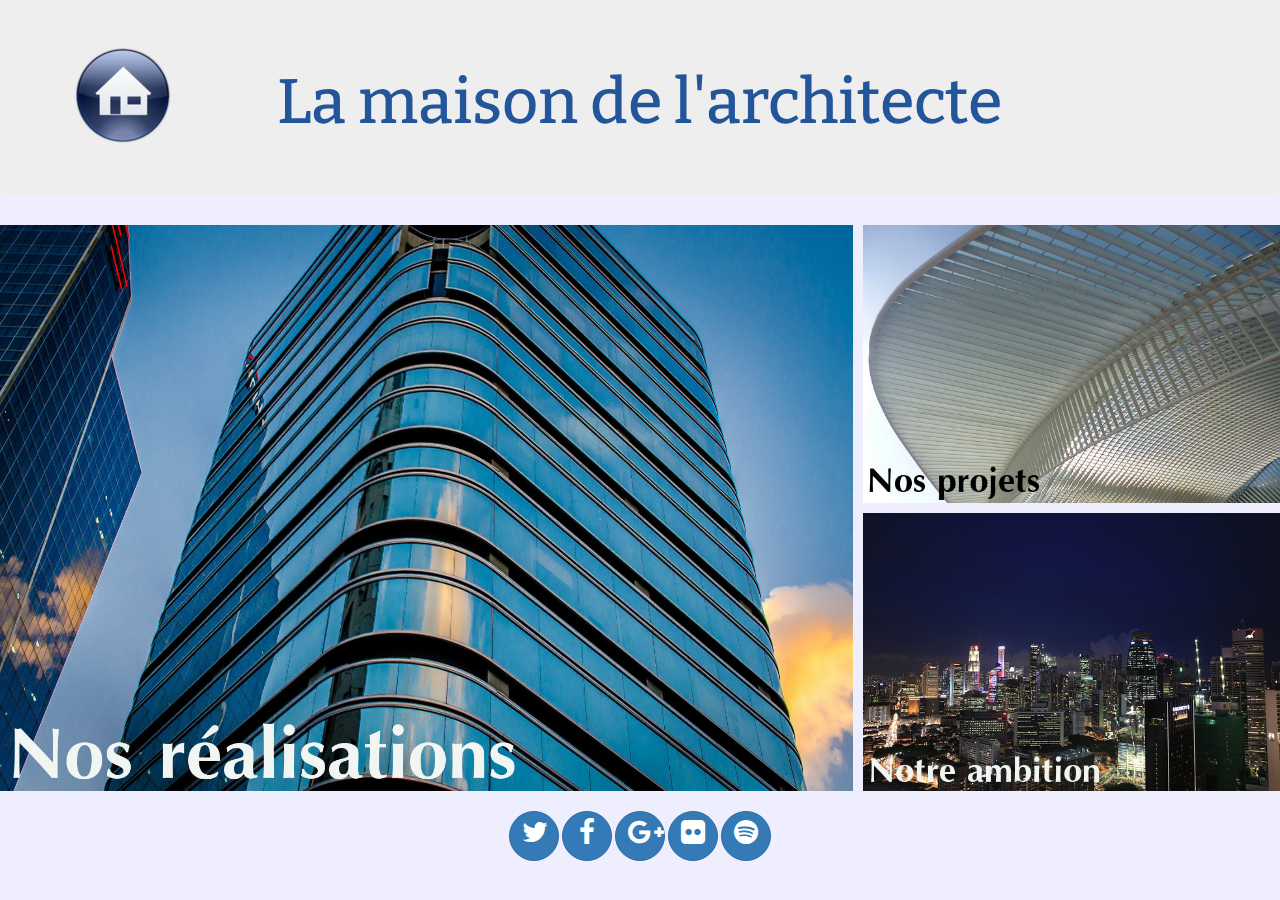
<file: bootstrap/activite-partie-2/index.html>
<!DOCTYPE html>
<html>
  <head>
    <meta charset="utf-8">
    <meta http-equiv="X-UA-Compatible" content="IE=edge">
    <meta name="viewport" content="width=device-width, initial-scale=1">
    <meta name="description" content="Le site de la maison de l'architecture">
    <title>La maison de l'architecte</title>    

    <link href="https://maxcdn.bootstrapcdn.com/bootstrap/3.3.4/css/bootstrap.min.css" rel="stylesheet">
    <link href="https://maxcdn.bootstrapcdn.com/font-awesome/4.3.0/css/font-awesome.min.css" rel="stylesheet">
    <link href='http://fonts.googleapis.com/css?family=Bitter' rel='stylesheet' type='text/css'>

    <!-- HTML5 Shim and Respond.js IE8 support of HTML5 elements and media queries -->
    <!-- WARNING: Respond.js doesn't work if you view the page via file:// -->
    <!--[if lt IE 9]>
      <script src="https://oss.maxcdn.com/html5shiv/3.7.2/html5shiv.min.js"></script>
      <script src="https://oss.maxcdn.com/respond/1.4.2/respond.min.js"></script>
    <![endif]-->

    <style type="text/css">
        body {
            font-family: 'Bitter', serif;
            background-color: #eef;
            color: #259;
        }
        nav img {
            width: 100%;
        }

        footer {
            padding: 10px;
        }

        .btn {
            width: 50px;
            height: 50px;
            border-radius: 25px;
        }

        #left, #side1, #side2 {
            padding: 10px 10px 0 10px;
        }

        @media (min-width: 768px) {
            #left{
                padding: 0;
            }
            #side1 {
                padding: 10px 5px 0 0;
            }
            #side2 {
                padding: 10px 0 0 5px;
            }
        }

        @media (min-width: 992px) {
            #side1, #side2 {
                padding: 0 0 10px 10px;
            }
        }
    </style>
  </head>

  <body>
    <div class="container-fluid">

        <header class="jumbotron row">
            <div class="col-sm-2 hidden-xs">
                <a href="#"><img src="assets/img/maison.png" alt="logo"></a>
            </div>
            <div class="col-sm-8 text-center">
                <h1>La maison de l'architecte</h1>
            </div>
        </header>

        <div class="row">
            <nav>
                <div id="left" class="col-xs-12 col-sm-12 col-lg-8">
                    <a href="#"><img src="assets/img/city1.jpg" alt="Nos réalisations"></a>
                </div>

                <div class="col-lg-4">
                    <div class="row">

                        <div id="side1" class="col-xs-12 col-sm-6 col-lg-12">
                            <a href="#"><img src="assets/img/side1.jpg" alt="Nos projets"></a>
                        </div>

                        <div id="side2" class="col-xs-12 col-sm-6 col-lg-12">
                            <a href="#"><img src="assets/img/side2.jpg" alt="Notre ambition"></a>
                        </div>

                    </div>
                </div>

            </nav>
        </div>

        <div class="row">
            <footer class="text-center">
                <a class="btn btn-primary" href="#"><i class="fa fa-twitter fa-2x"></i></a>
                <a class="btn btn-primary" href="#"><i class="fa fa-facebook fa-2x"></i></a>
                <a class="btn btn-primary" href="#"><i class="fa fa-google-plus fa-2x"></i></a>
                <a class="btn btn-primary" href="#"><i class="fa fa-flickr fa-2x"></i></a>
                <a class="btn btn-primary" href="#"><i class="fa fa-spotify fa-2x"></i></a>
            </footer>
        </div>
    </div>
  </body>
</html>
</file>
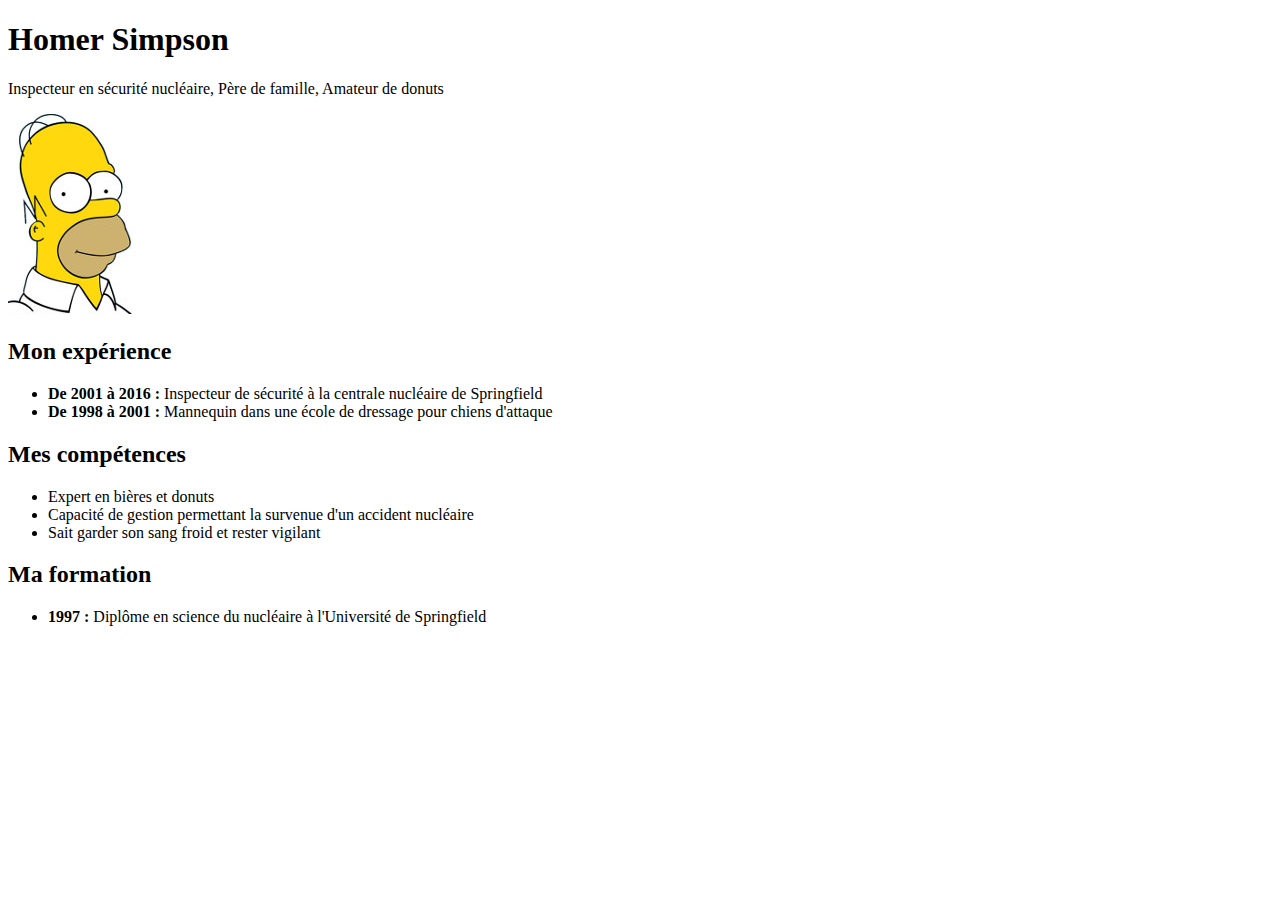
<file: html5-css3/activite-partie-1/cv.html>
<!DOCTYPE html>
<html>
    <head>
        <meta charset="utf-8" />
        <title>Homer Simpson - Le CV</title>
    </head>
    <body>
        <h1>Homer Simpson</h1>
        <p>Inspecteur en sécurité nucléaire, Père de famille, Amateur de donuts</p>

        <a href="homer.jpg"><img src="homer_mini.jpg" alt="Portrait de Homer Simpson"></a>

        <h2>Mon expérience</h2>
        <ul>
            <li><strong>De 2001 à 2016 : </strong>Inspecteur de sécurité à la centrale nucléaire de Springfield</li>
            <li><strong>De 1998 à 2001 : </strong>Mannequin dans une école de dressage pour chiens d'attaque</li>
        </ul>

        <h2>Mes compétences</h2>
        <ul>
            <li>Expert en bières et donuts</li>
            <li>Capacité de gestion permettant la survenue d'un accident nucléaire</li>
            <li>Sait garder son sang froid et rester vigilant</li>
        </ul>

        <h2>Ma formation</h2>
        <ul>
            <li><strong>1997 : </strong>Diplôme en science du nucléaire à l'Université de Springfield</li>
        </ul>
    </body>
</html>
</file>
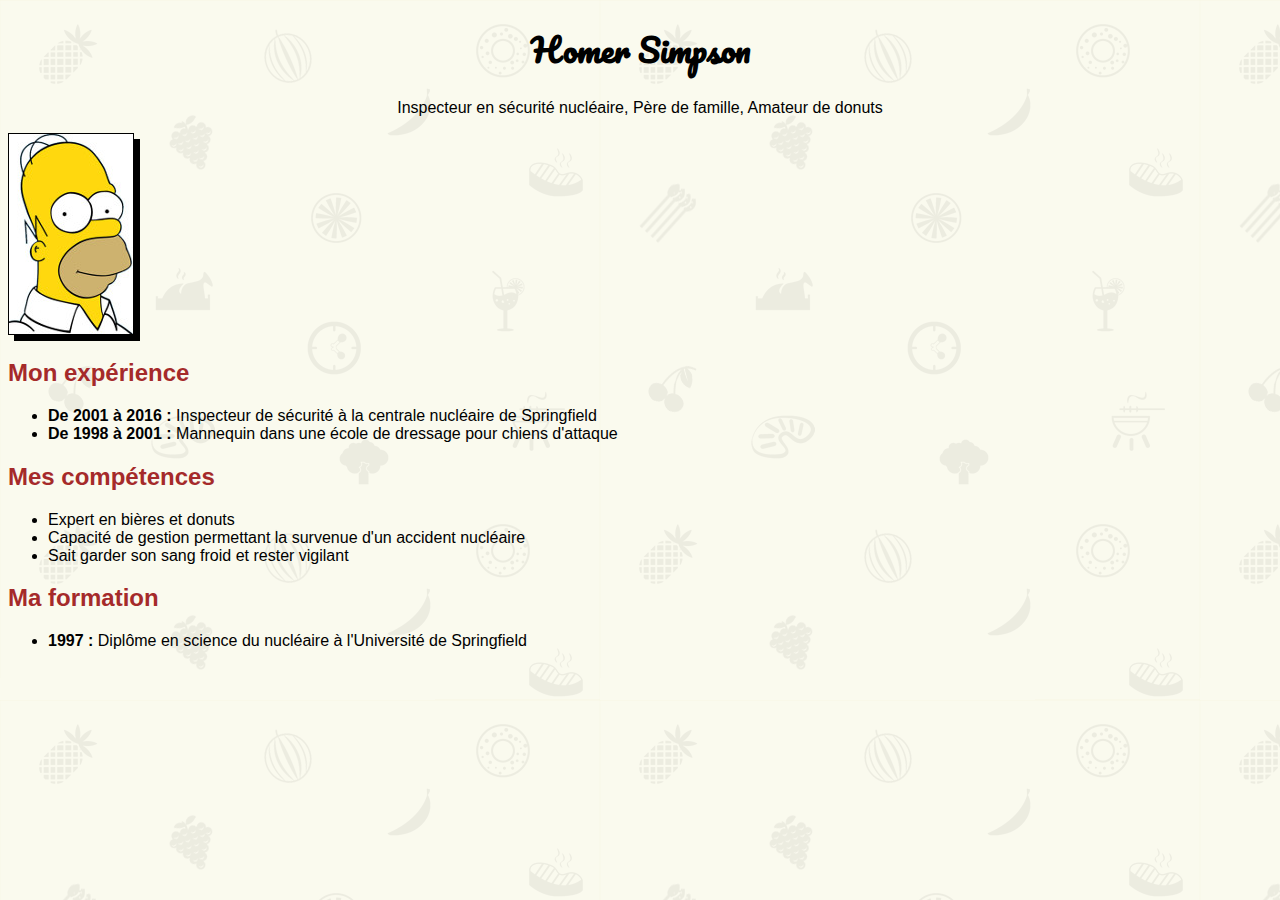
<file: html5-css3/activite-partie-2/cv.html>
<!DOCTYPE html>
<html>
    <head>
        <meta charset="utf-8" />
        <title>Homer Simpson - Le CV</title>
        <link href='https://fonts.googleapis.com/css?family=Pacifico' rel='stylesheet' type='text/css'>
        <link rel="stylesheet" href="style.css" />
    </head>
    <body>
        <h1 class="titre">Homer Simpson</h1>
        <p class="titre">Inspecteur en sécurité nucléaire, Père de famille, Amateur de donuts</p>

        <a href="homer.jpg"><img class="photo" src="homer_mini.jpg" alt="Portrait de Homer Simpson"></a>

        <h2>Mon expérience</h2>
        <ul>
            <li><strong>De 2001 à 2016 : </strong>Inspecteur de sécurité à la centrale nucléaire de Springfield</li>
            <li><strong>De 1998 à 2001 : </strong>Mannequin dans une école de dressage pour chiens d'attaque</li>
        </ul>

        <h2>Mes compétences</h2>
        <ul>
            <li>Expert en bières et donuts</li>
            <li>Capacité de gestion permettant la survenue d'un accident nucléaire</li>
            <li>Sait garder son sang froid et rester vigilant</li>
        </ul>

        <h2>Ma formation</h2>
        <ul>
            <li><strong>1997 : </strong>Diplôme en science du nucléaire à l'Université de Springfield</li>
        </ul>
    </body>
</html>
</file>
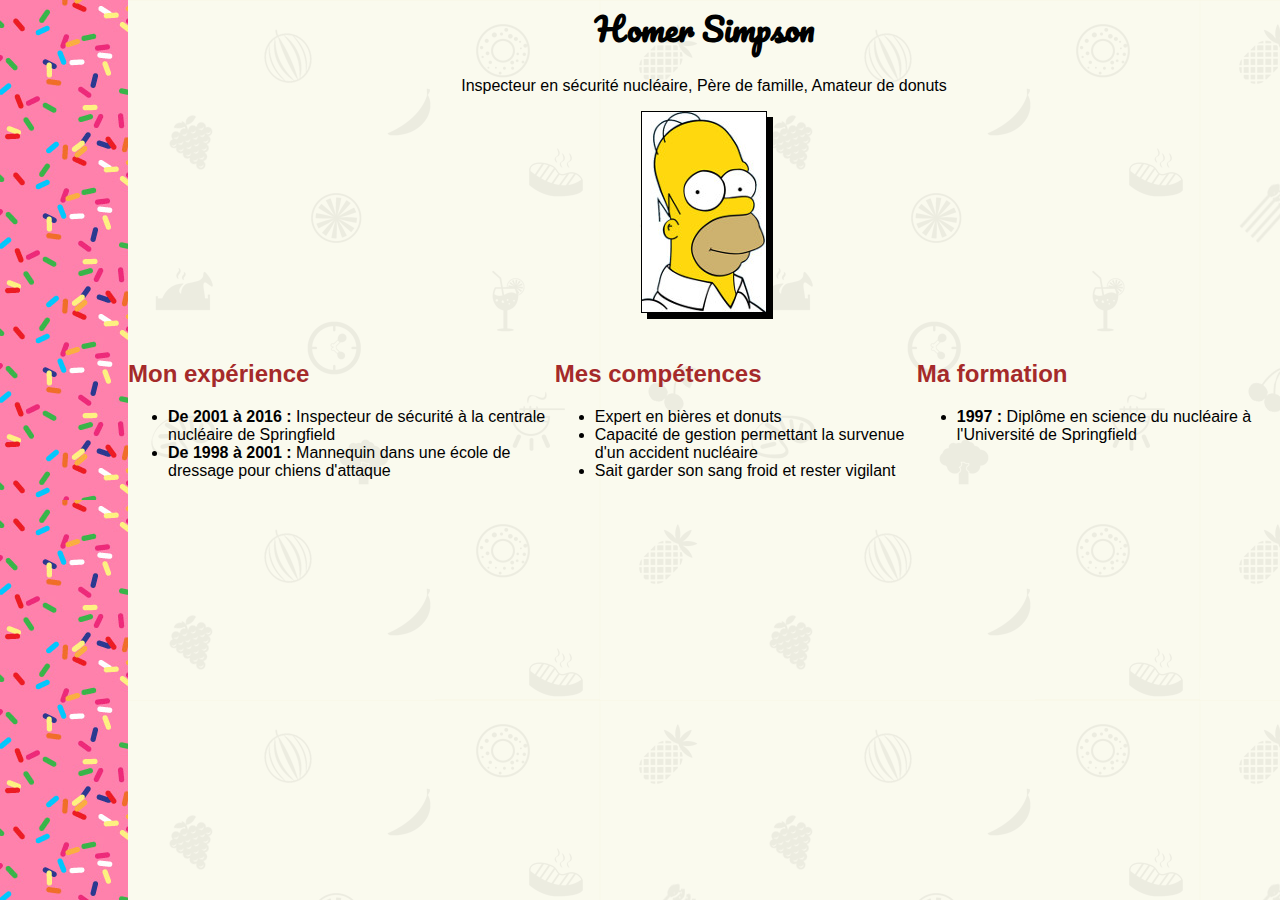
<file: html5-css3/activite-partie-3/cv.html>
<!DOCTYPE html>
<html>
    <head>
        <meta charset="utf-8" />
        <title>Homer Simpson - Le CV</title>
        <link href='https://fonts.googleapis.com/css?family=Pacifico' rel='stylesheet' type='text/css'>
        <link rel="stylesheet" href="./css/style.css" />
    </head>
    <body>
        <div id="col-gauche"></div>

        <div id="col-droite">
            <header>
                <div id="header-infos">
                    <h1>Homer Simpson</h1>
                    <p>Inspecteur en sécurité nucléaire, Père de famille, Amateur de donuts</p>
                </div>
                <div id="homer">
                    <a href="./img/homer.jpg"><img class="photo" src="./img/homer_mini.jpg" alt="Portrait de Homer Simpson"></a>
                </div>
            </header>

            <div id="main">
                <section>
                    <h2>Mon expérience</h2>
                    <ul>
                        <li><strong>De 2001 à 2016 : </strong>Inspecteur de sécurité à la centrale nucléaire de Springfield</li>
                        <li><strong>De 1998 à 2001 : </strong>Mannequin dans une école de dressage pour chiens d'attaque</li>
                    </ul>
                </section>

                <section>
                    <h2>Mes compétences</h2>
                    <ul>
                        <li>Expert en bières et donuts</li>
                        <li>Capacité de gestion permettant la survenue d'un accident nucléaire</li>
                        <li>Sait garder son sang froid et rester vigilant</li>
                    </ul>
                </section>

                <section>
                    <h2>Ma formation</h2>
                    <ul>
                        <li><strong>1997 : </strong>Diplôme en science du nucléaire à l'Université de Springfield</li>
                    </ul>
                </section>
            </div>
        </div>
    </body>
</html>
</file>
<file: html5-css3/activite-partie-2/style.css>
body {
    background: url('fond.png') fixed repeat;
    font-family: sans-serif;
}

.titre {
    text-align: center;
}

h1 {
    font-family: 'Pacifico', sans-serif;
}

h2 {
    color : brown;
}

img {
    border: 1px solid #000000;
    box-shadow: 6px 6px 0px #000000;
}
</file>
<file: html5-css3/activite-partie-3/css/style.css>
header {
    margin-bottom: 2%;
}

body {
    margin: 0; /* 'Reset' pour corriger un bug du navigateur */
    padding: 0; /* 'Reset' pour corriger un bug du navigateur */
    font-family: sans-serif;
    background: url('../img/background.png') fixed repeat;
}

h1, p {
    margin-top: 0; /* 'Reset' pour corriger un bug du navigateur */
}

h1 {
    font-family: 'Pacifico', sans-serif;
}

h2 {
    color : brown;
}

img {
    border: 1px solid #000000;
    box-shadow: 6px 6px 0px #000000;
}

#header-infos {
    text-align: center;
}

#homer {
    display: block;
    text-align: center;
}

#main {
    display: flex;
    justify-content: center;
}

#col-gauche {
    position: absolute;
    height: 100%;
    width: 10%;
    background: url('../img/pattern.jpg') fixed repeat;
}

#col-droite {
    float: right;
    width: 90%;
}
</file>
